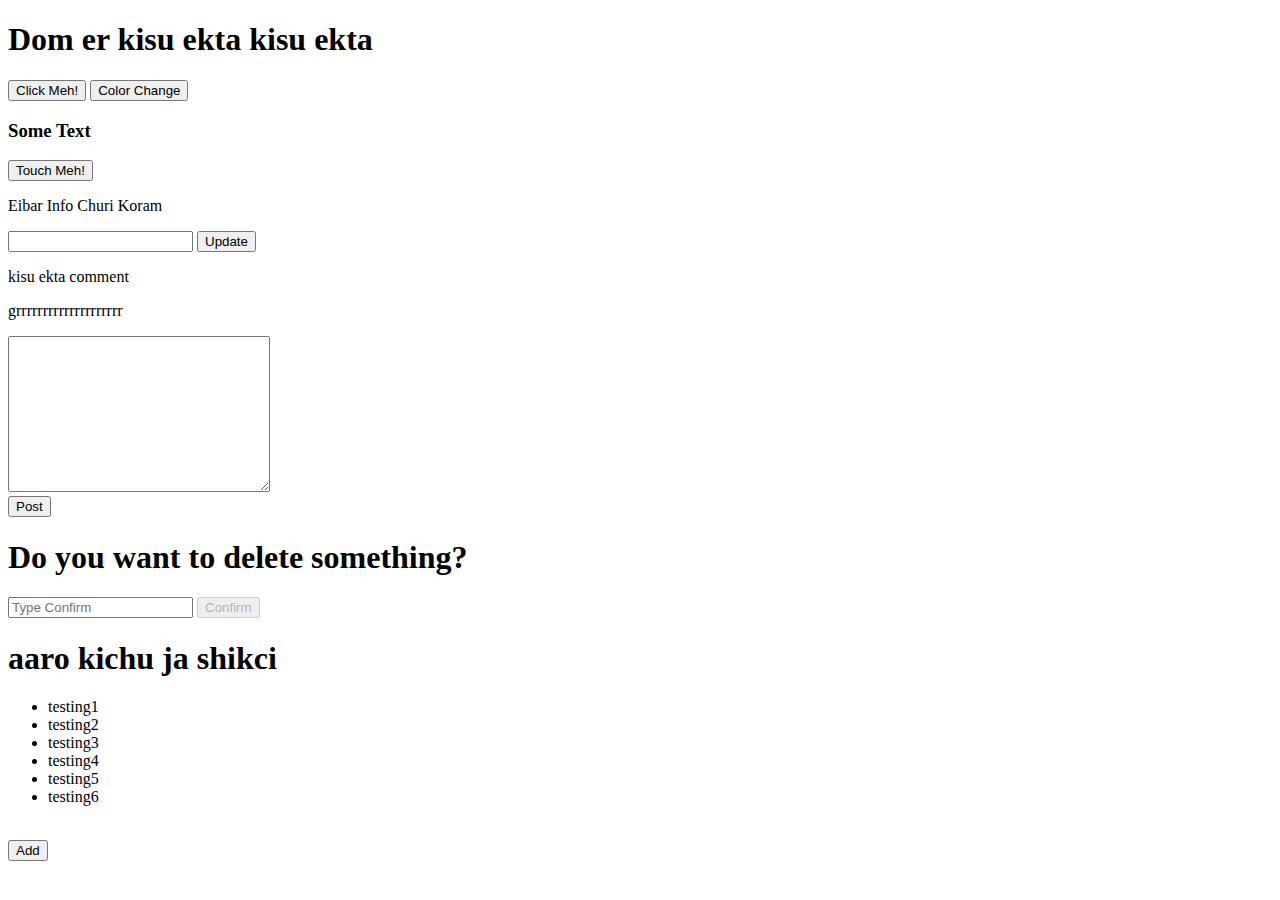
<file: Dom/index.html>
<!DOCTYPE html>
<html lang="en">

<head>
    <meta charset="UTF-8">
    <meta name="viewport" content="width=device-width, initial-scale=1.0">
    <title>Js DOM Events</title>
</head>

<body>
    <h1 onclick="console.log('I am Clicked')">Dom er kisu ekta kisu ekta</h1>
    <button title="Click kore dekh na!" onclick="console.log('lav nai re chodu')">Click Meh!</button>
    <button onclick="document.body.style.backgroundColor='yellow'">Color Change</button>
    <h3 id="handled-text">Some Text</h3>
    <button id="handler-btn">Touch Meh!</button>

    <p id="changed-text">Eibar Info Churi Koram</p>
    <input id="input-text" type="text">
    <button id="input-btn">Update</button>

    <!-- ekhane comment add korbo -->
    <div id="comment-container">
        <p>kisu ekta comment</p>
        <p>grrrrrrrrrrrrrrrrrrrr</p>
    </div>

    <textarea name="" id="comment-text" cols="30" rows="10"></textarea> <br>
    <button id="comment-btn">Post</button>

    <div>
        <h1>Do you want to delete something?</h1>
        <input type="text" id="confirm-text" placeholder="Type Confirm">
        <button id="confirm-btn" disabled>Confirm</button>
    </div>

    <h1>aaro kichu ja shikci</h1>
    <ul id="ul-list">
        <li class="item">testing1</li>
        <li class="item">testing2</li>
        <li class="item">testing3</li>
        <li class="item">testing4</li>
        <li class="item">testing5</li>
        <li class="item">testing6</li>
    </ul> <br>
    <button id="add-btn">Add</button>

    <script src="../Dom/dom-event1.js"></script>
</body>

</html>
</file>
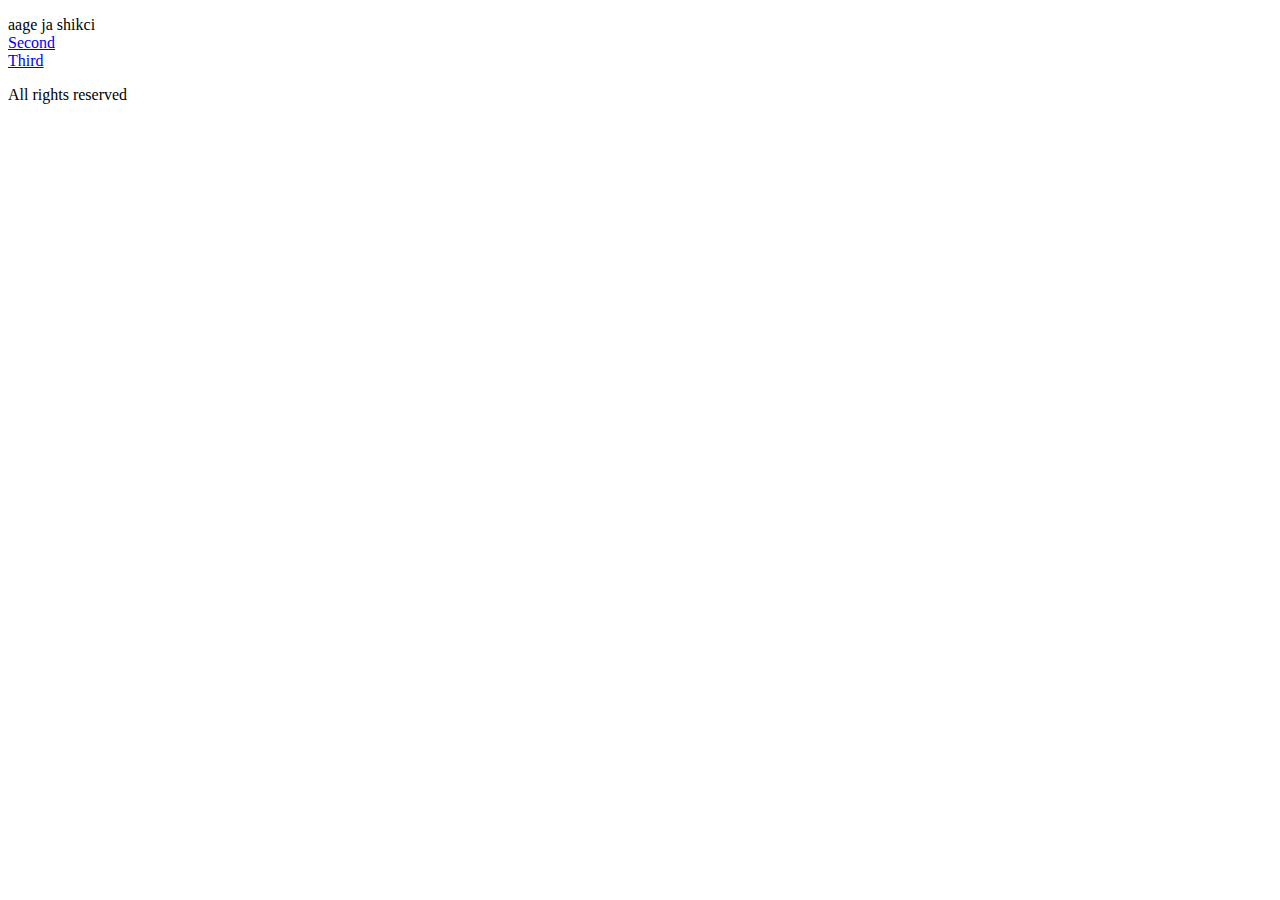
<file: Html/All.html>
<!DOCTYPE html>
<html lang="en">
<head>
    <meta charset="UTF-8">
    <meta name="viewport" content="width=device-width, initial-scale=1.0">
   <link rel="shortcut icon" href="D:\Pictures\Spike.BS.png">
    <title>what i've learnt</title>
</head>
<body>
    <P>
        aage ja shikci <br>
        <a href="Second.html">Second </a><br>
        <a href="Third.html">Third</a> <br>

    </P>
    <footer>
        All rights reserved
    </footer>
</body>
</html>
</file>
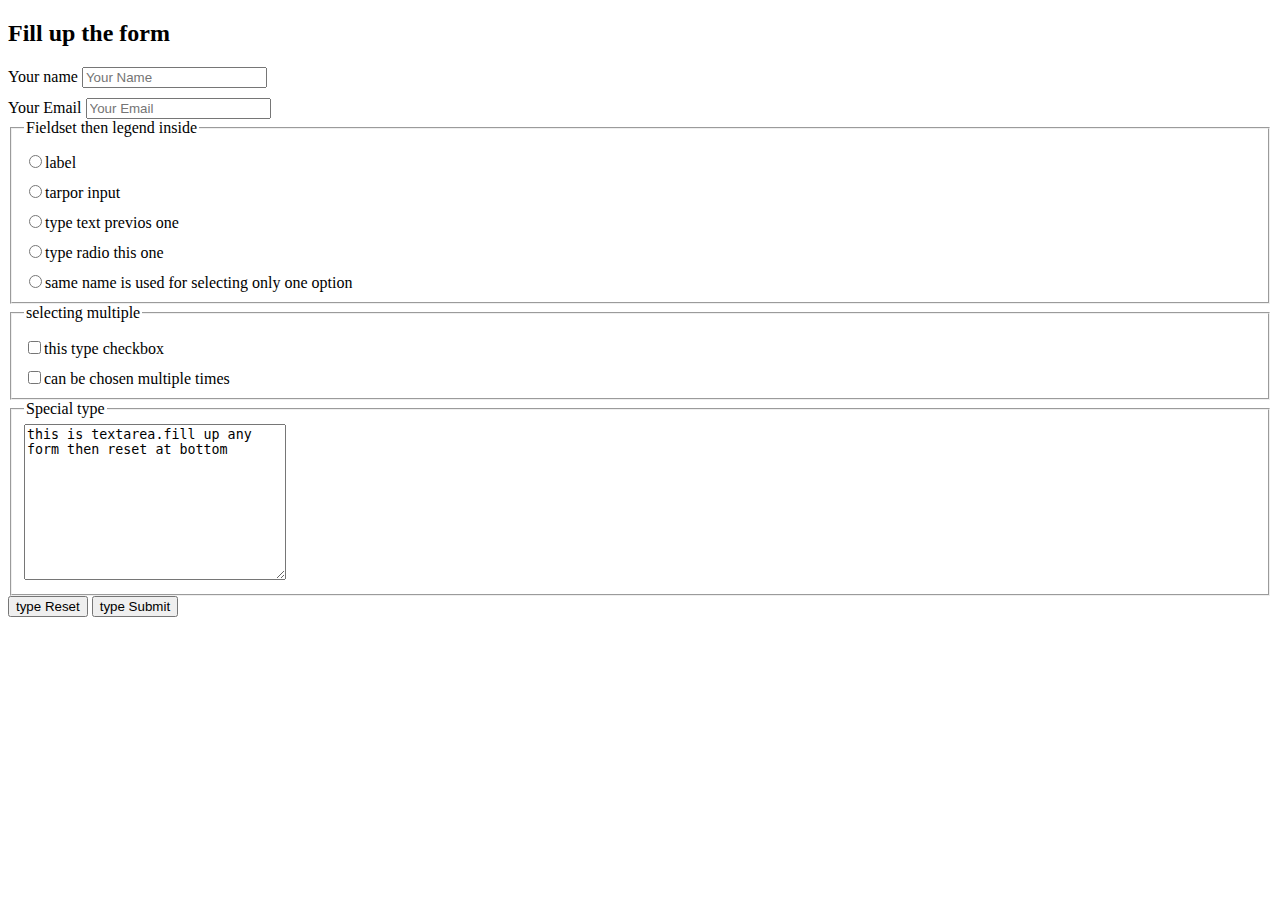
<file: Html/Form.html>
<!DOCTYPE html>
<html lang="en">
<head>
    <meta charset="UTF-8">
    <meta name="viewport" content="width=device-width, initial-scale=1.0">
    <title>Document</title>
    <style>
        label {display: block;margin-top: 10px;}
    </style>
</head>
<body>
    <header>
        
    </header>
    <main>

    </main>
    <section>  
        <h2>Fill up the form</h2>
        <form action="">
            <label for="">Your name
                <input type="text" placeholder="Your Name">
            </label>
            <label for="">Your Email
                <input type="text" placeholder="Your Email">
            </label>
            <fieldset>
                <legend>Fieldset then legend inside</legend>
                <label for="single">
                    <input type="radio" name="pick-one" id="">label
                </label>
                <label for="">
                    <input type="radio" name="pick-one" id="">tarpor input
                </label>
                <label for="">
                    <input type="radio" name="pick-one" id="">type text previos one
                </label>
                <label for="">
                    <input type="radio" name="pick-one" id="">type radio this one
                </label>
                <label for="">
                    <input type="radio" name="pick-one" id="">same name is used for selecting only one option
                </label>
                    </label>
                </legend>
            </fieldset>
            <fieldset>
                <legend>selecting multiple</legend>
                    <label for="multiple">
                        <input type="checkbox" name="choose" id="">this type checkbox
                    </label>
                    <label for="">
                        <input type="checkbox" name="choose" id="">can be chosen multiple times
                    </label>
            </fieldset>
            <fieldset>
                <legend>Special type</legend>
                <textarea name="" id="" cols="30" rows="10">this is textarea.fill up any form then reset at bottom</textarea>
            </fieldset>
            <input type="reset" value="type Reset">
            <input type="submit" value="type Submit">
        </form>
    </section>
</body>
</html>
</file>
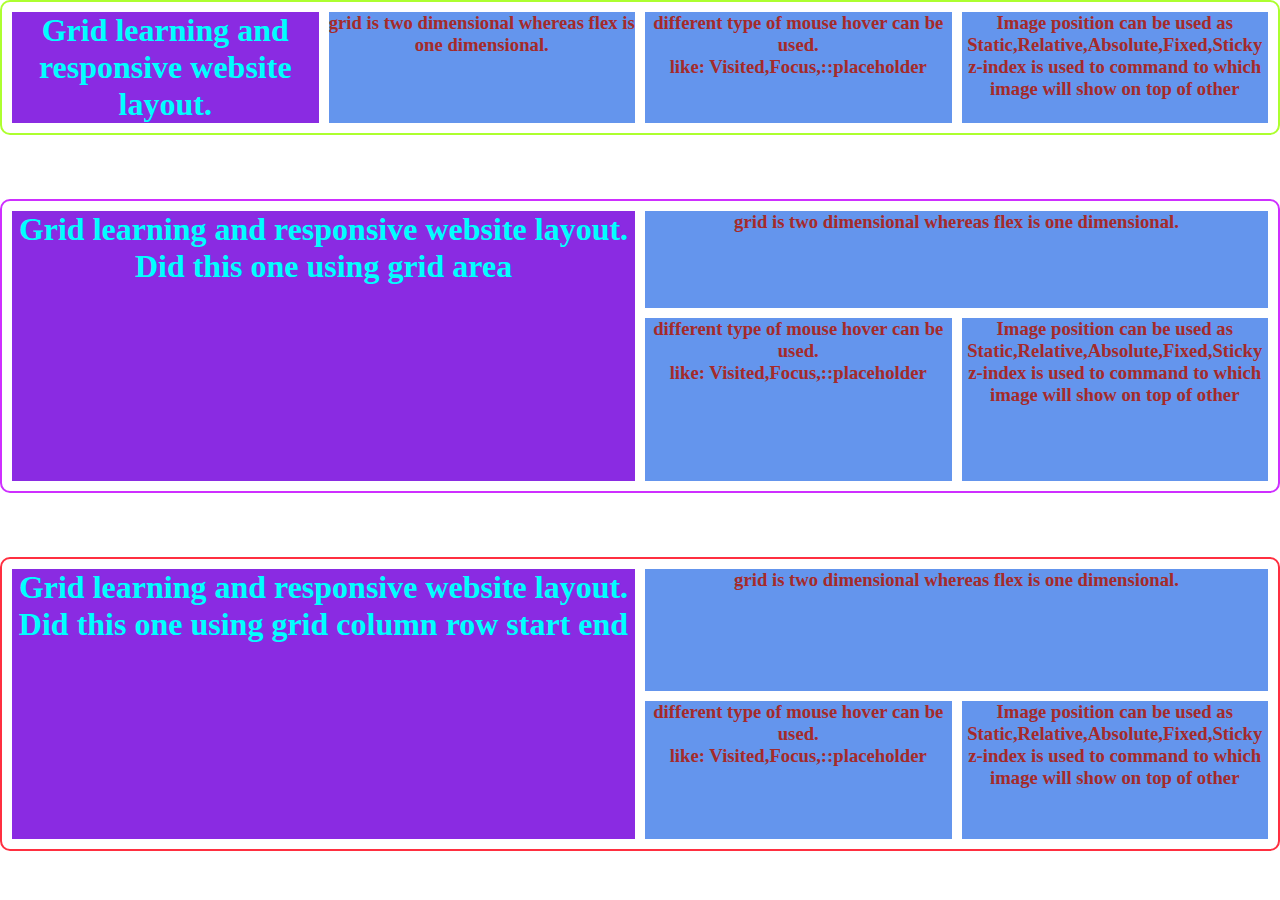
<file: Html/grid.html>
<!DOCTYPE html>
<html lang="en">
<head>
    <meta charset="UTF-8">
    <meta name="viewport" content="width=device-width, initial-scale=1.0">
    <title>Grid Practice</title>
    <style>
        *{
            margin: 0;
        }
        body{
            background-color: #ffffff;
            width: 100vw;
        }
        h1{
            text-align: center;
            color: aqua;
        }
        h3{
            text-align: center;
            color: brown;
        }
        .div1{
            background-color: blueviolet;
            width: 100%;
        }
        .div2,.div3,.div4{
            background-color: cornflowerblue;
            width: 100%;
        }
        
        .grid1{
            height: 20%;
            display: grid;
            grid-template-columns:repeat(4,1fr);
            gap: 10px;
            border: 2px solid greenyellow;
            border-radius: 10px;
            padding: 10px;
            margin-bottom: 5%;
        }
        .div11{
            background-color: blueviolet;
            width: 100%;
        }
        .div21,.div31,.div41{
            background-color: cornflowerblue;
            width: 100%;
        } 
        .grid11{
            height: 30vh;
            display: grid;
            grid-template-columns:repeat(4,1fr);
            /* grid-template-rows:repeat(1,1fr); */
            gap: 10px;
            border: 2px solid rgb(206, 47, 255);
            border-radius: 10px;
            padding: 10px;
            margin-bottom: 5%;
        }
        /* another  */
        .div111{
            background-color: blueviolet;
            width: 100%;
        }
        .div211,.div311,.div411{
            background-color: cornflowerblue;
            width: 100%;
        }
        .grid111{
            height: 30vh;
            display: grid;
            grid-template-columns:repeat(4,1fr);
            /* grid-template-rows:repeat(1,1fr); */
            gap: 10px;
            border: 2px solid rgb(255, 47, 64);
            border-radius: 10px;
            padding: 10px;
        }
        @media screen and (min-width: 768px) {
            .div111{
            grid-column-start: span 2;
            grid-row-start: span 3;
        }
        .div211{
            grid-column-start: 3;
            grid-column-end: span 2;
            grid-row-start: span 2;
        }
        .div311{
            grid-column-start: 3;
        }
        .div411{
            grid-column-start: 4;
        }
        .div11{
            grid-area: div11;
        }
        .div21{
            grid-area: div21;
        }
        .div31{
            grid-area: div31;
        }
        .div41{
            grid-area: div41;
        }
        .grid11{
            grid-template-areas:
            "div11 div11 div21 div21"
            "div11 div11 div21 div21"
            "div11 div11 div31 div41"
            "div11 div11 div31 div41";
        }
        }
        @media screen and (max-width:768px){
            .grid1,.grid11,.grid111{
                grid-template-columns:1fr;
            }
        }
    </style>
</head>
<body>
    <section class="grid1">
       <div class="div1">
        <h1>Grid learning and responsive website layout.</h1>
       </div>
       <div class="div2">
        <h3>grid is two dimensional whereas flex is one dimensional.</h3>
        </div>
       <div class="div3">
        <h3>different type of mouse hover can be used. <br>
            like: Visited,Focus,::placeholder</h3>
       </div>
        <div class="div4">
            <h3>Image position can be used as Static,Relative,Absolute,Fixed,Sticky <br>
            z-index is used to command to which image will show on top of other</h3>
        </div>
    </section>
    <!-- doing something more complicated -->
    <section class="grid11">
       <div class="div11 large">
        <h1>Grid learning and responsive website layout. <br>
        Did this one using grid area</h1>
       </div>
       <div class="div21 large">
        <h3>grid is two dimensional whereas flex is one dimensional.</h3>
        </div>
       <div class="div31">
        <h3>different type of mouse hover can be used. <br>
            like: Visited,Focus,::placeholder</h3>
       </div>
        <div class="div41 large">
            <h3>Image position can be used as Static,Relative,Absolute,Fixed,Sticky <br>
            z-index is used to command to which image will show on top of other</h3>
        </div>
    </section>
    <!-- doing something more complicated in a different way -->
    <section class="grid111">
       <div class="div111 large">
        <h1>Grid learning and responsive website layout. <br>
        Did this one using grid column row start end</h1>
       </div>
       <div class="div211 large">
        <h3>grid is two dimensional whereas flex is one dimensional.</h3>
        </div>
       <div class="div311 large">
        <h3>different type of mouse hover can be used. <br>
            like: Visited,Focus,::placeholder</h3>
       </div>
        <div class="div411 large">
            <h3>Image position can be used as Static,Relative,Absolute,Fixed,Sticky <br>
            z-index is used to command to which image will show on top of other</h3>
        </div>
    </section>
</body>
</html>
</file>
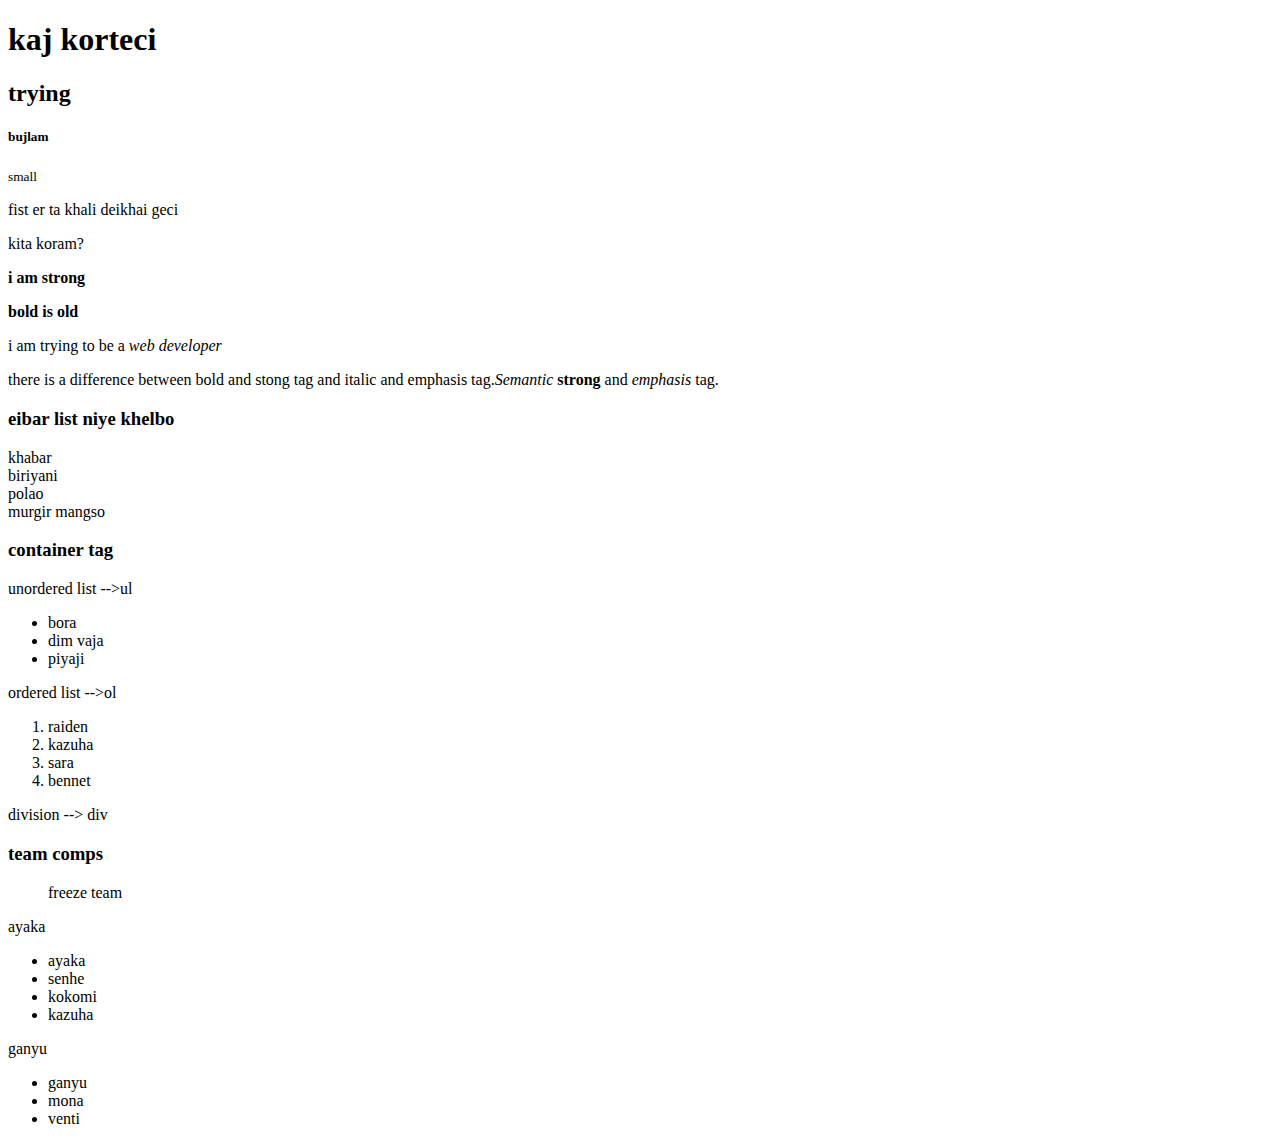
<file: Html/Second.html>
<!DOCTYPE html>
<html lang="en">
<head>
    <meta charset="UTF-8">
    <meta name="viewport" content="width=device-width, initial-scale=1.0">
    <title>Document</title>
</head>
<body>
    
</body>
</html>
<h1>kaj korteci</h1>
<h2>trying</h2>
<h5>bujlam</h5>
<p><small>small</small></p>
fist er ta khali deikhai geci
<p>kita koram?</p>
<p><Strong>i am strong</Strong></p>
<P><b>bold is old</b></P>
<p>i am trying to be a <I>web developer</I></p>
<p>there is a difference between bold and stong tag and italic 
    and emphasis tag.<em>Semantic</em> <strong>strong</strong> and 
    <em>emphasis </em> tag.</p>
    <h3>eibar list niye khelbo</h3>
    khabar
    <li>biriyani</li>
    <li>polao</li>
    <li>murgir mangso</li>
<h3>container tag</h3>
unordered list -->ul 
<ul>
    <li>bora</li>
    <li>dim vaja</li>
    <li>piyaji</li>
</ul>
ordered list -->ol 
<ol>
    <li>raiden</li>
    <li>kazuha</li>
    <li>sara</li>
    <li>bennet</li>
</ol>
division --> div
<div>
    <h3>team comps</h3>
    <ul>freeze team</ul>
    <li>ayaka
        <ul>
            <li>ayaka</li>
            <li>senhe</li>
            <li>kokomi</li>
            <li>kazuha</li>
        </ul>
    </li>
    <li>ganyu
        <ul>
            <li>ganyu</li>
            <li>mona</li>
            <li>venti</li>
        </ul>
    </li>
</div>
</file>
